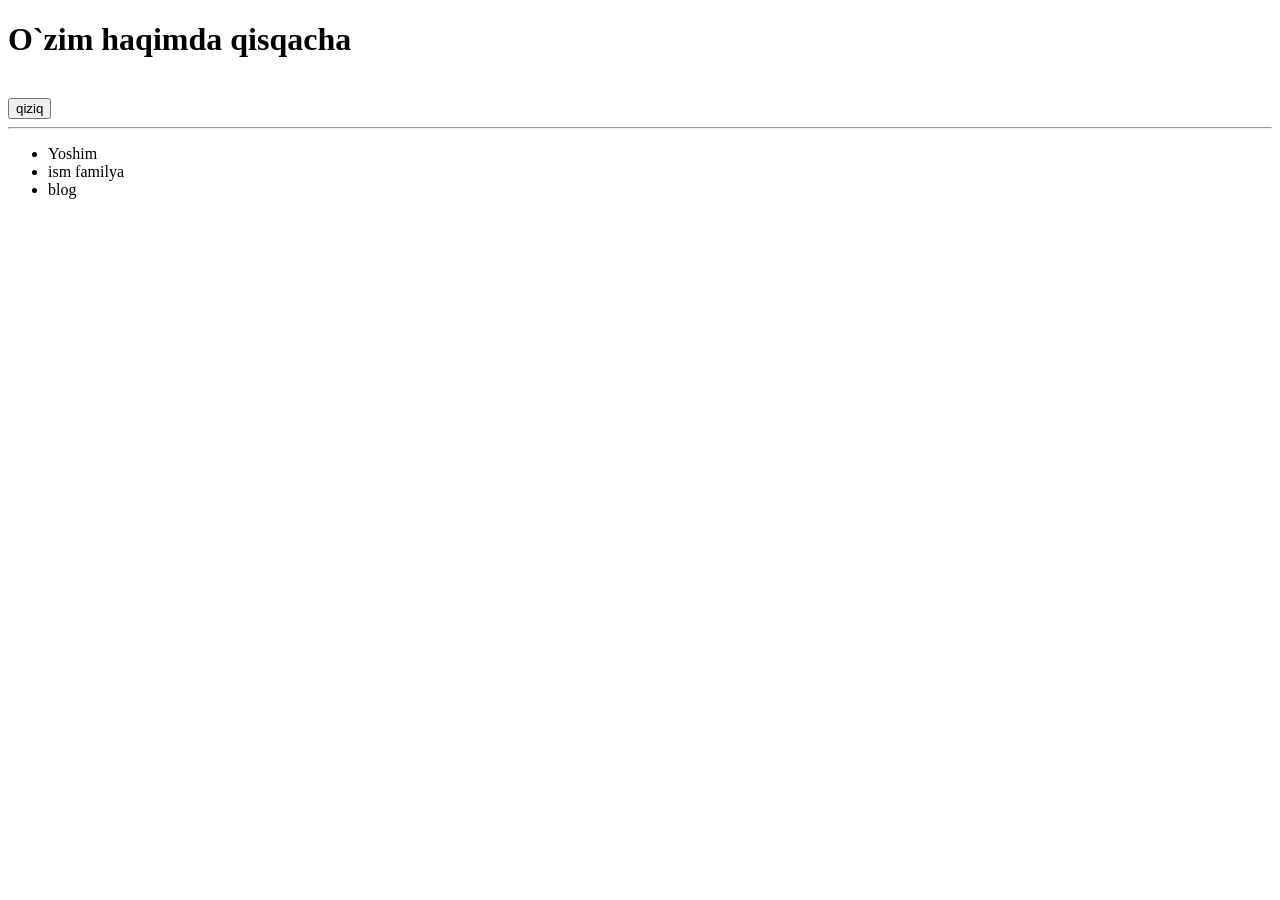
<file: about.html>
<!DOCTYPE html>
<html lang="uz">
<head>
    <meta charset="UTF-8">
    <meta name="viewport" content="width=device-width, initial-scale=1.0">
    <title>Mening saytim</title>
</head>
<body>
   <h1>O`zim haqimda qisqacha</h1>
    <br>
    <button>qiziq</button>
    <hr>
    <ul>
        <li>Yoshim</li>
        <li>ism familya</li>
        <li>blog</li>
    </ul>
</body>
</html>
</file>
